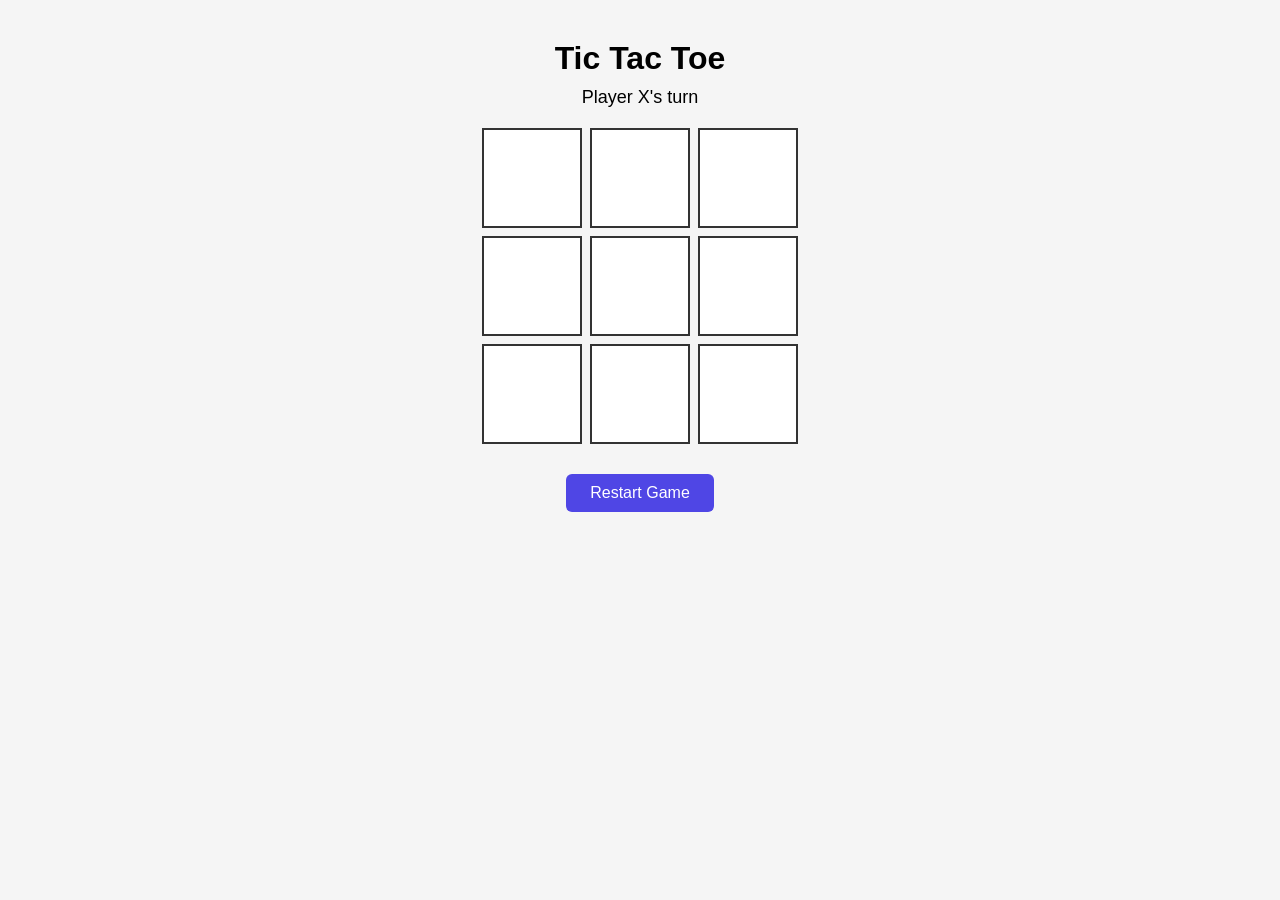
<file: task-2/task02-tictactoe.html>
<!DOCTYPE html>
<html lang="en">
<head>
  <meta charset="UTF-8">
  <meta name="viewport" content="width=device-width, initial-scale=1.0">
  <title>Tic Tac Toe</title>
  <link rel="stylesheet" href="task02-tictactoe.css">
</head>
<body>

  <h1>Tic Tac Toe</h1>
  <p id="status">Player X's turn</p>

  <div class="board">
    <div class="cell" data-index="0"></div>
    <div class="cell" data-index="1"></div>
    <div class="cell" data-index="2"></div>
    <div class="cell" data-index="3"></div>
    <div class="cell" data-index="4"></div>
    <div class="cell" data-index="5"></div>
    <div class="cell" data-index="6"></div>
    <div class="cell" data-index="7"></div>
    <div class="cell" data-index="8"></div>
  </div>

  <button id="resetBtn">Restart Game</button>

  <script src="task02-tictactoe.js"></script>
</body>
</html>
</file>
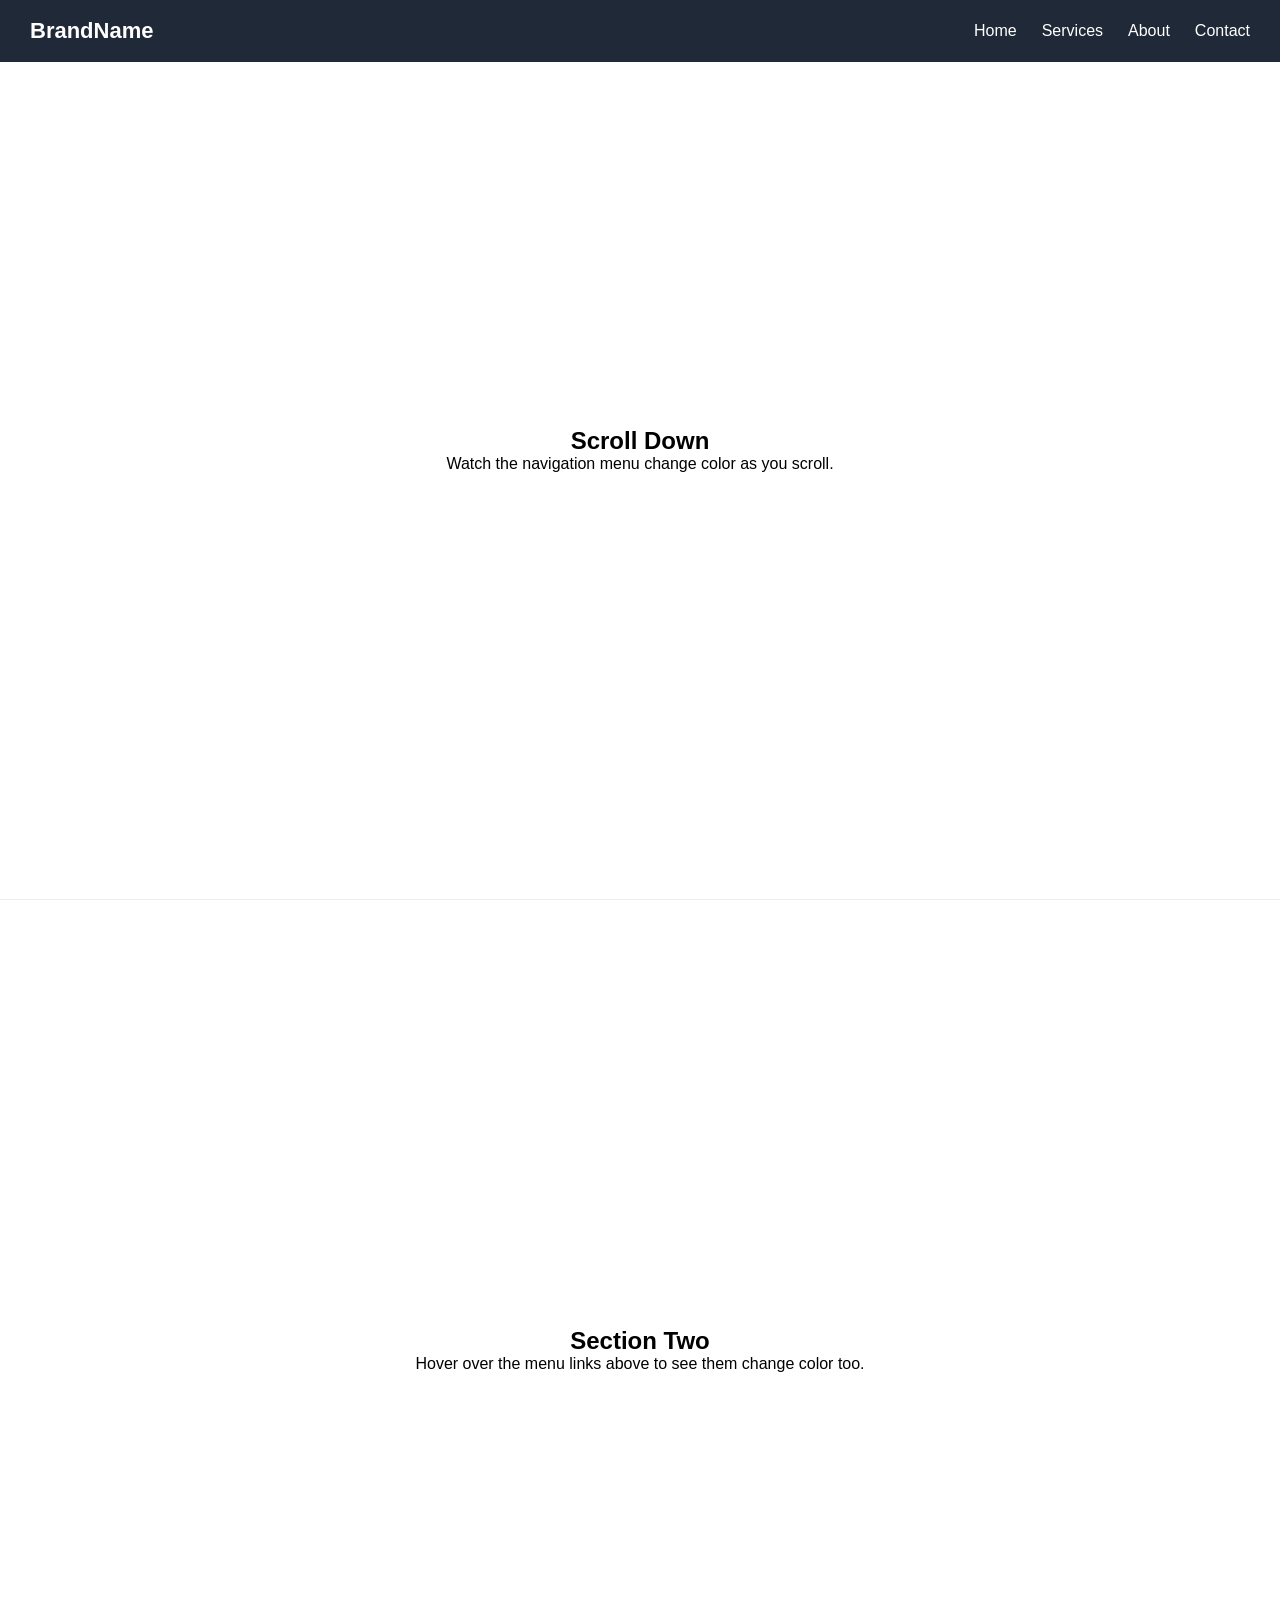
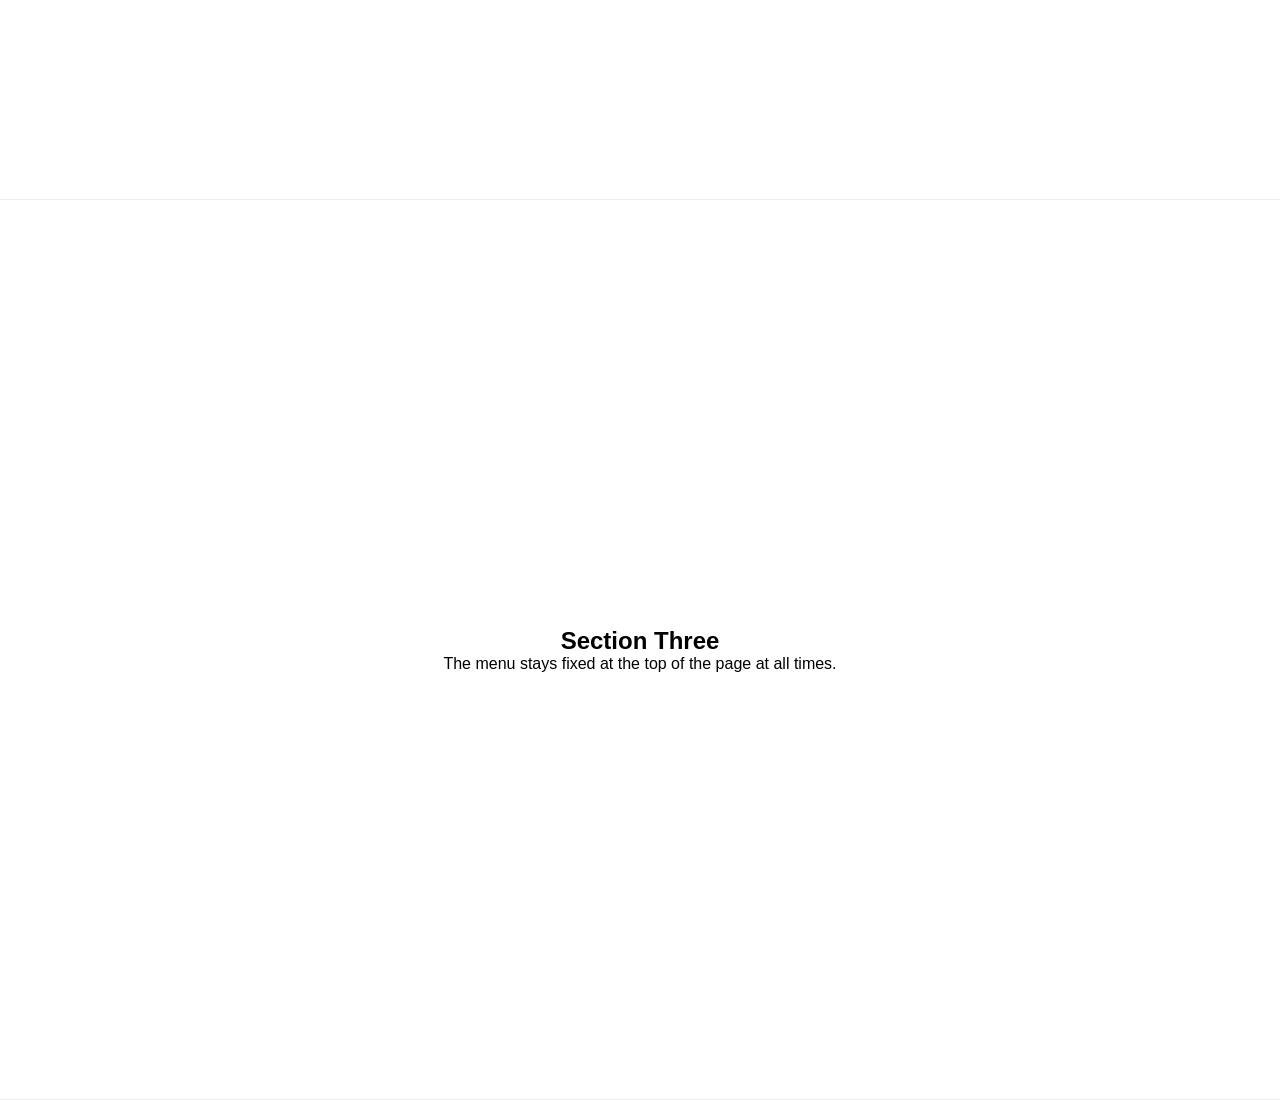
<file: task-3/task03-navmenu.html>
<!DOCTYPE html>
<html lang="en">
<head>
  <meta charset="UTF-8">
  <meta name="viewport" content="width=device-width, initial-scale=1.0">
  <title>Interactive Navigation Menu</title>
  <link rel="stylesheet" href="task03-navmenu.css">
</head>
<body>

  <nav id="navbar">
    <div class="logo">BrandName</div>
    <ul class="nav-links">
      <li><a href="#">Home</a></li>
      <li><a href="#">Services</a></li>
      <li><a href="#">About</a></li>
      <li><a href="#">Contact</a></li>
    </ul>
  </nav>

  <section class="content">
    <h1>Scroll Down</h1>
    <p>Watch the navigation menu change color as you scroll.</p>
  </section>

  <section class="content">
    <h2>Section Two</h2>
    <p>Hover over the menu links above to see them change color too.</p>
  </section>

  <section class="content">
    <h2>Section Three</h2>
    <p>The menu stays fixed at the top of the page at all times.</p>
  </section>

  <script src="task03-navmenu.js"></script>
</body>
</html>
</file>
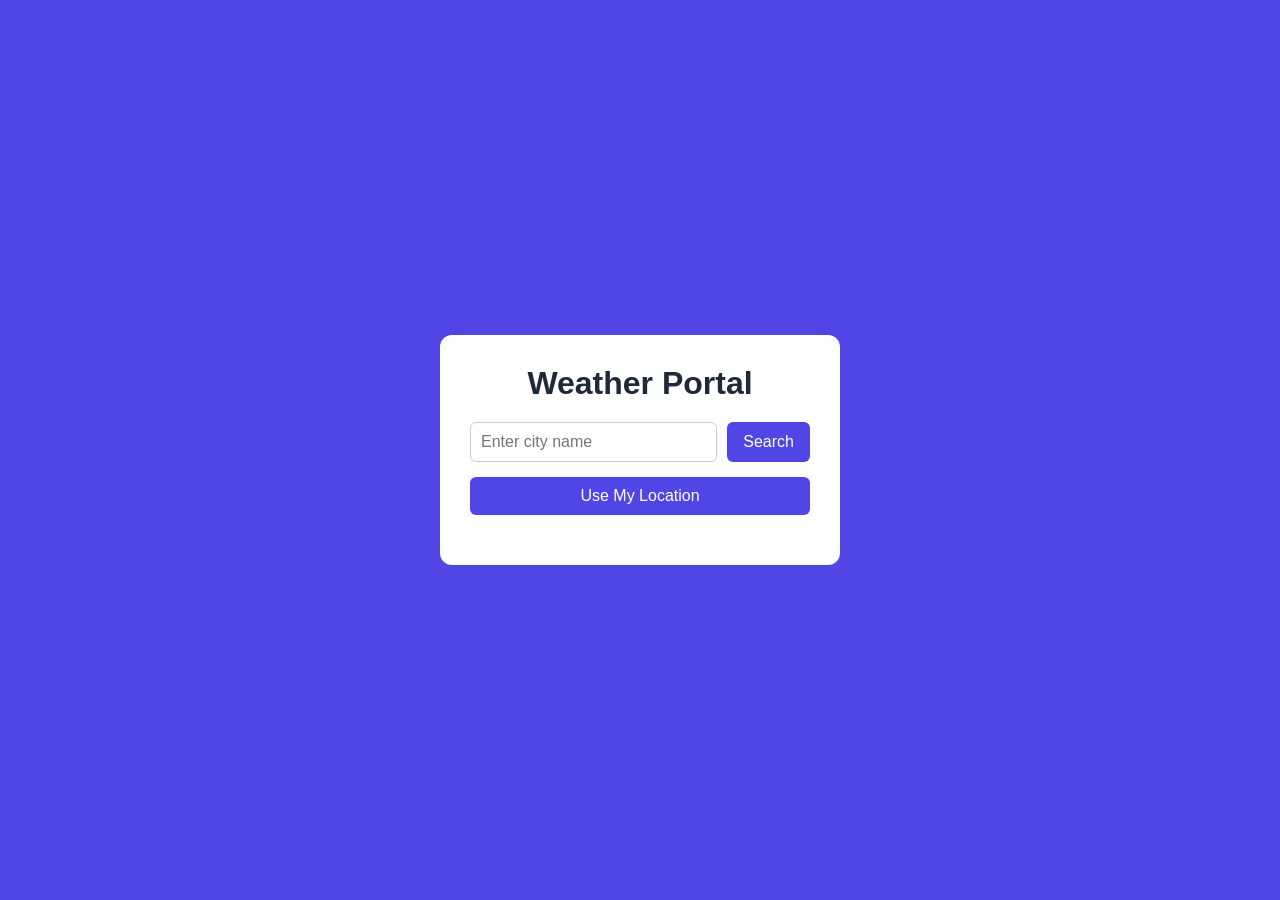
<file: task-4/task04-weatherportal.html>
<!DOCTYPE html>
<html lang="en">
<head>
  <meta charset="UTF-8">
  <meta name="viewport" content="width=device-width, initial-scale=1.0">
  <title>Weather Portal</title>
  <link rel="stylesheet" href="task04-weatherportal.css">
</head>
<body>

  <div class="container">
    <h1>Weather Portal</h1>

    <div class="search-box">
      <input type="text" id="cityInput" placeholder="Enter city name">
      <button id="searchBtn">Search</button>
    </div>

    <button id="locationBtn">Use My Location</button>

    <div id="result" class="result"></div>
  </div>

  <script src="task04-weatherportal.js"></script>
</body>
</html>
</file>
<file: task-2/task02-tictactoe.css>
* {
  margin: 0;
  padding: 0;
  box-sizing: border-box;
}

body {
  font-family: Arial, sans-serif;
  text-align: center;
  padding: 40px 20px;
  background-color: #f5f5f5;
}

h1 {
  margin-bottom: 10px;
}

#status {
  font-size: 18px;
  margin-bottom: 20px;
}

.board {
  display: grid;
  grid-template-columns: repeat(3, 100px);
  grid-template-rows: repeat(3, 100px);
  gap: 8px;
  justify-content: center;
  margin: 0 auto 30px auto;
}

.cell {
  background-color: #ffffff;
  border: 2px solid #333;
  display: flex;
  align-items: center;
  justify-content: center;
  font-size: 40px;
  font-weight: bold;
  cursor: pointer;
}

.cell:hover {
  background-color: #eeeeee;
}

#resetBtn {
  padding: 10px 24px;
  font-size: 16px;
  border: none;
  background-color: #4f46e5;
  color: #ffffff;
  border-radius: 6px;
  cursor: pointer;
}

@media (max-width: 480px) {
  .board {
    grid-template-columns: repeat(3, 80px);
    grid-template-rows: repeat(3, 80px);
  }

  .cell {
    font-size: 32px;
  }
}
</file>
<file: task-3/task03-navmenu.css>
* {
  margin: 0;
  padding: 0;
  box-sizing: border-box;
}

body {
  font-family: Arial, sans-serif;
}

#navbar {
  position: fixed;
  top: 0;
  left: 0;
  width: 100%;
  display: flex;
  justify-content: space-between;
  align-items: center;
  padding: 18px 30px;
  background-color: #1f2937;
  transition: background-color 0.3s ease;
  z-index: 100;
}

#navbar.scrolled {
  background-color: #4f46e5;
}

.logo {
  color: #ffffff;
  font-size: 22px;
  font-weight: bold;
}

.nav-links {
  list-style: none;
  display: flex;
  gap: 25px;
}

.nav-links a {
  text-decoration: none;
  color: #ffffff;
  font-size: 16px;
  transition: color 0.3s ease;
}

.nav-links a:hover {
  color: #facc15;
}

.content {
  height: 100vh;
  display: flex;
  flex-direction: column;
  align-items: center;
  justify-content: center;
  text-align: center;
  padding: 0 20px;
  border-bottom: 1px solid #eeeeee;
}

@media (max-width: 480px) {
  #navbar {
    flex-direction: column;
    gap: 10px;
    padding: 15px;
  }

  .nav-links {
    gap: 15px;
  }
}
</file>
<file: task-4/task04-weatherportal.css>
* {
  margin: 0;
  padding: 0;
  box-sizing: border-box;
}

body {
  font-family: Arial, sans-serif;
  background-color: #4f46e5;
  min-height: 100vh;
  display: flex;
  align-items: center;
  justify-content: center;
  padding: 20px;
}

.container {
  background-color: #ffffff;
  border-radius: 12px;
  padding: 30px;
  width: 100%;
  max-width: 400px;
  text-align: center;
}

h1 {
  margin-bottom: 20px;
  color: #1f2937;
}

.search-box {
  display: flex;
  gap: 10px;
  margin-bottom: 15px;
}

#cityInput {
  flex: 1;
  padding: 10px;
  font-size: 16px;
  border: 1px solid #cccccc;
  border-radius: 6px;
}

#searchBtn, #locationBtn {
  padding: 10px 16px;
  font-size: 16px;
  border: none;
  background-color: #4f46e5;
  color: #ffffff;
  border-radius: 6px;
  cursor: pointer;
}

#locationBtn {
  width: 100%;
  margin-bottom: 20px;
}

.result {
  font-size: 18px;
  color: #1f2937;
}

.result h2 {
  margin-bottom: 10px;
}

@media (max-width: 480px) {
  .search-box {
    flex-direction: column;
  }
}
</file>
